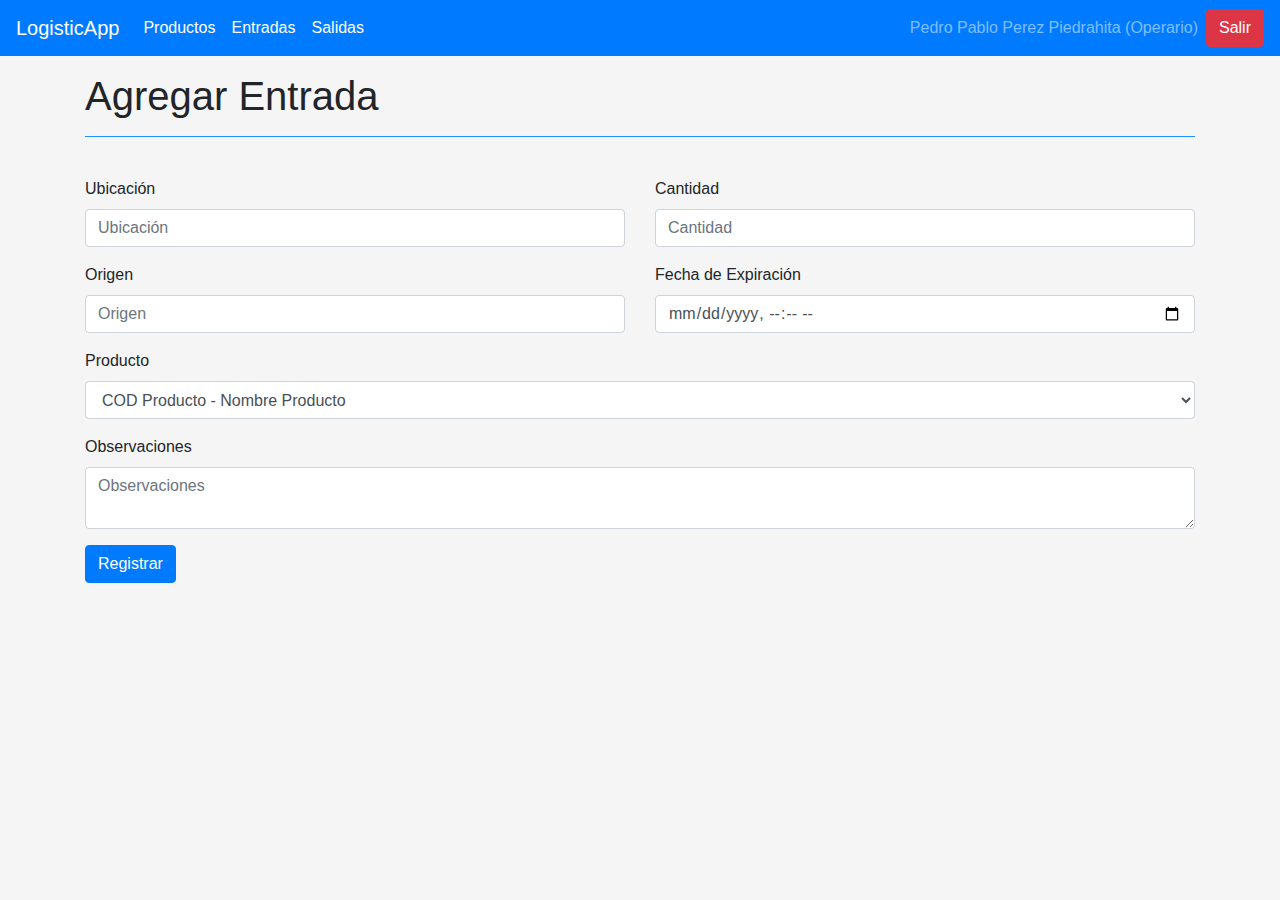
<file: LogisticApp/wwwroot/views/VistaAgregarEntrada.html>
﻿<!DOCTYPE html>
<html>

<head>
    <meta charset="utf-8" />
    <meta http-equiv="X-UA-Compatible" content="IE=edge">
    <title>LogisticApp</title>
    <meta name="viewport" content="width=device-width, initial-scale=1">
    <link rel="icon" href="../img/logo.png" type="image/png">
    <link rel="stylesheet" type="text/css" media="screen" href="../css/Bootstrap.css" />
    <link rel="stylesheet" type="text/css" media="screen" href="../css/Estilos.css" />
    <script src="../js/JQuery.js"></script>
    <script src="../js/Bootstrap.js"></script>
    <script src="../js/ControlAgregarEntrada.js"></script>
</head>

<body>
    <div class="container">
        <!-- Inicio, NAVBAR fixed-top -->
        <nav class="navbar navbar-expand-lg navbar-dark fixed-top bg-primary">
            <a class="navbar-brand" href="../index.html">LogisticApp</a>

            <button class="navbar-toggler" type="button" data-toggle="collapse" data-target="#contenido"
                    aria-controls="navbarSupportedContent" aria-expanded="false" aria-label="Toggle navigation">
                <span class="navbar-toggler-icon"></span>
            </button>

            <div class="collapse navbar-collapse" id="contenido">
                <ul class="navbar-nav mr-auto">
                    <li class="nav-item active">
                        <a class="nav-link" href="VistaProductos.html">Productos</a>
                    </li>
                    <li class="nav-item active">
                        <a class="nav-link" href="VistaEntradas.html">Entradas</a>
                    </li>
                    <li class="nav-item active">
                        <a class="nav-link" href="VistaSalidas.html">Salidas</a>
                    </li>
                </ul>

                <form class="form-inline my-2 my-lg-0">
                    <span class="navbar-text mr-sm-2" id="usuario">Pedro Pablo Perez Piedrahita (Operario)</span>
                    <button class="btn btn-danger my-2 my-sm-0" type="button" id="salir">Salir</button>
                </form>
            </div>
        </nav>
        <br><br>
        <!-- Fin, NAVBAR fixed-top -->

        <br>
        <h1>Agregar Entrada</h1>
        <hr class="separador">

        <br>
        <form id="formulario">
            <div class="row">
                <div class="form-group col-lg-6">
                    <label for="ubicacion">Ubicación</label>
                    <input type="text" class="form-control" name="ubicacion" placeholder="Ubicación">
                </div>
                <div class="form-group col-lg-6">
                    <label for="cantidad">Cantidad</label>
                    <input type="number" class="form-control" name="cantidad" placeholder="Cantidad">
                </div>
            </div>
            <div class="row">
                <div class="form-group col-lg-6">
                    <label for="origen">Origen</label>
                    <input type="text" class="form-control" name="origen" placeholder="Origen">
                </div>
                <div class="form-group col-lg-6">
                    <label for="fechaExp">Fecha de Expiración</label>
                    <input type="datetime-local" class="form-control" name="fechaExp" placeholder="Fecha de Expiración">
                </div>
            </div>
            <div class="form-group">
                <label for="producto">Producto</label>
                <select class="form-control" name="producto">
                    <option>COD Producto - Nombre Producto</option>
                    <option>2</option>
                    <option>3</option>
                    <option>4</option>
                </select>
            </div>
            <div class="form-group">
                <label for="observaciones">Observaciones</label>
                <textarea class="form-control" name="observaciones" placeholder="Observaciones" rows="2"></textarea>
            </div>
            <button type="button" class="btn btn-primary" id="registrar">Registrar</button>
        </form>
    </div>
</body>

</html>
</file>
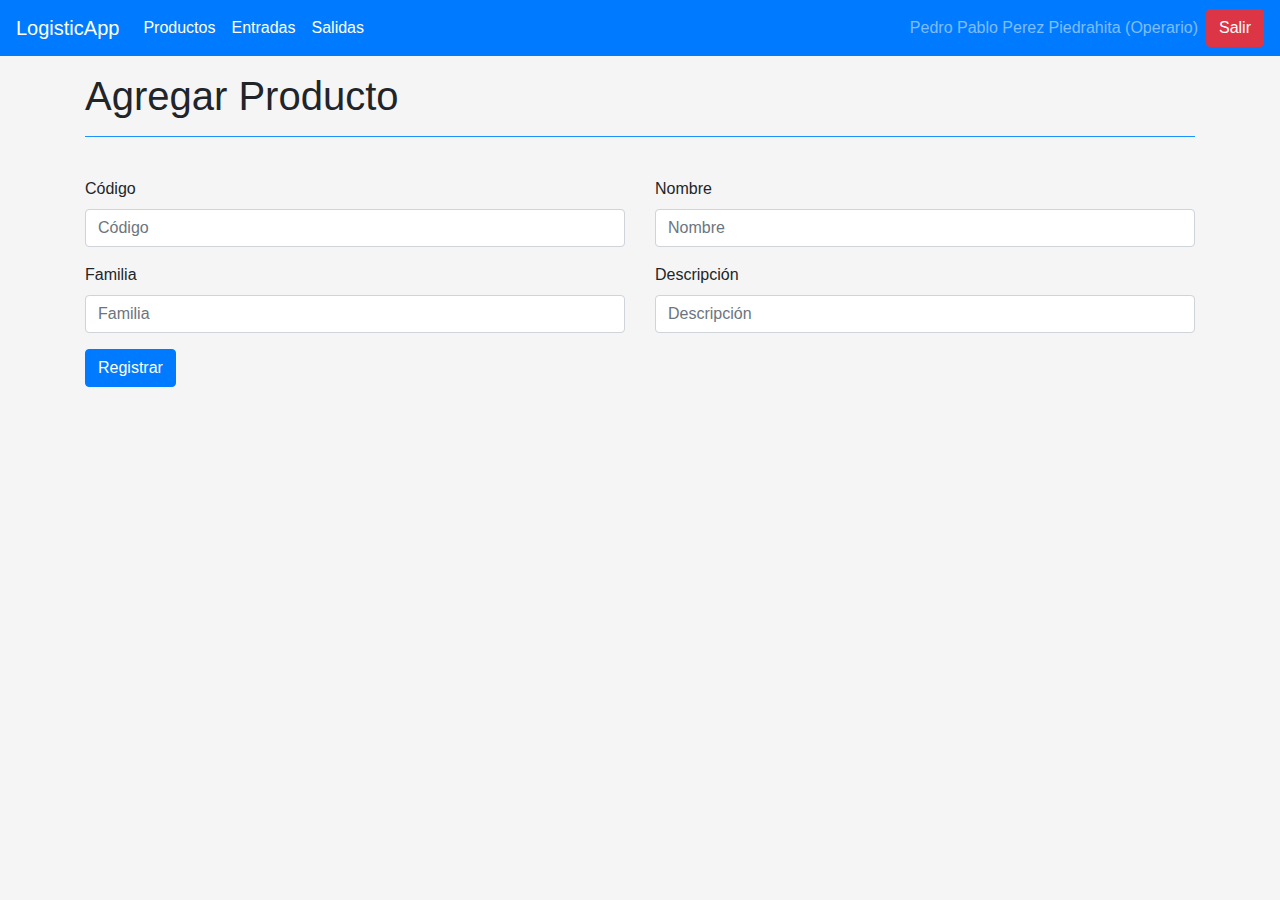
<file: LogisticApp/wwwroot/views/VistaAgregarProducto.html>
﻿<!DOCTYPE html>
<html>

<head>
    <meta charset="utf-8" />
    <meta http-equiv="X-UA-Compatible" content="IE=edge">
    <title>LogisticApp</title>
    <meta name="viewport" content="width=device-width, initial-scale=1">
    <link rel="icon" href="../img/logo.png" type="image/png">
    <link rel="stylesheet" type="text/css" media="screen" href="../css/Bootstrap.css" />
    <link rel="stylesheet" type="text/css" media="screen" href="../css/Estilos.css" />
    <script src="../js/JQuery.js"></script>
    <script src="../js/Bootstrap.js"></script>
    <script src="../js/ControlAgregarProducto.js"></script>
</head>

<body>
    <div class="container">
        <!-- Inicio, NAVBAR fixed-top -->
        <nav class="navbar navbar-expand-lg navbar-dark fixed-top bg-primary">
            <a class="navbar-brand" href="../index.html">LogisticApp</a>

            <button class="navbar-toggler" type="button" data-toggle="collapse" data-target="#contenido"
                    aria-controls="navbarSupportedContent" aria-expanded="false" aria-label="Toggle navigation">
                <span class="navbar-toggler-icon"></span>
            </button>

            <div class="collapse navbar-collapse" id="contenido">
                <ul class="navbar-nav mr-auto">
                    <li class="nav-item active">
                        <a class="nav-link" href="VistaProductos.html">Productos</a>
                    </li>
                    <li class="nav-item active">
                        <a class="nav-link" href="VistaEntradas.html">Entradas</a>
                    </li>
                    <li class="nav-item active">
                        <a class="nav-link" href="VistaSalidas.html">Salidas</a>
                    </li>
                </ul>

                <form class="form-inline my-2 my-lg-0">
                    <span class="navbar-text mr-sm-2" id="usuario">Pedro Pablo Perez Piedrahita (Operario)</span>
                    <button class="btn btn-danger my-2 my-sm-0" type="button" id="salir">Salir</button>
                </form>
            </div>
        </nav>
        <br><br>
        <!-- Fin, NAVBAR fixed-top -->

        <br>
        <h1>Agregar Producto</h1>
        <hr class="separador">

        <br>
        <form id="formulario">
            <div class="row">
                <div class="form-group col-lg-6">
                    <label for="codigo">Código</label>
                    <input type="text" class="form-control" name="codigo" placeholder="Código">
                </div>
                <div class="form-group col-lg-6">
                    <label for="nombre">Nombre</label>
                    <input type="text" class="form-control" name="nombre" placeholder="Nombre">
                </div>
            </div>
            <div class="row">
                <div class="form-group col-lg-6">
                    <label for="familia">Familia</label>
                    <input type="text" class="form-control" name="familia" placeholder="Familia">
                </div>
                <div class="form-group col-lg-6">
                    <label for="descripcion">Descripción</label>
                    <input type="text" class="form-control" name="descripcion" placeholder="Descripción">
                </div>
            </div>
            <button type="button" class="btn btn-primary" id="registrar">Registrar</button>
        </form>
    </div>
</body>

</html>
</file>
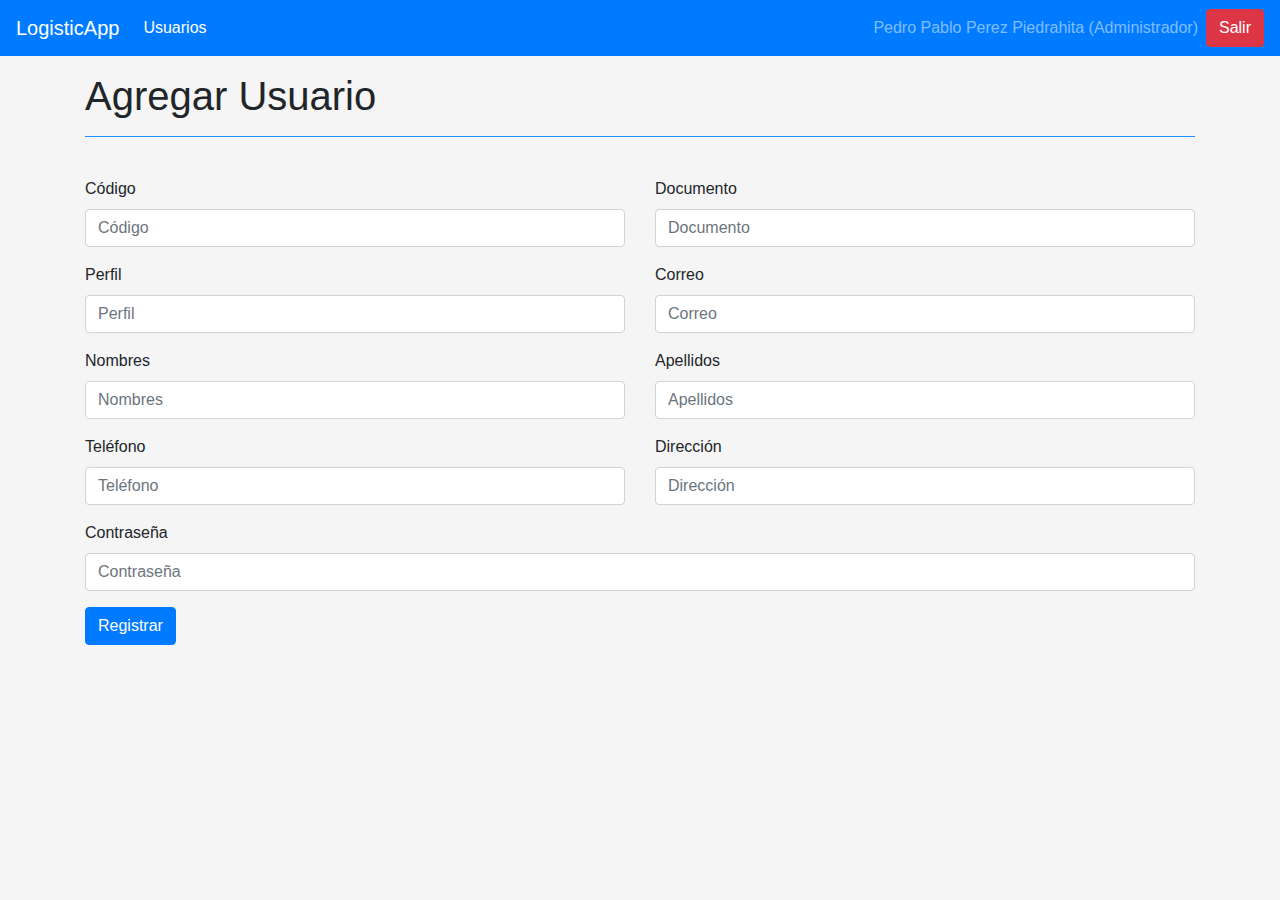
<file: LogisticApp/wwwroot/views/VistaAgregarUsuario.html>
﻿<!DOCTYPE html>
<html>

<head>
    <meta charset="utf-8" />
    <meta http-equiv="X-UA-Compatible" content="IE=edge">
    <title>LogisticApp</title>
    <meta name="viewport" content="width=device-width, initial-scale=1">
    <link rel="icon" href="../img/logo.png" type="image/png">
    <link rel="stylesheet" type="text/css" media="screen" href="../css/Bootstrap.css" />
    <link rel="stylesheet" type="text/css" media="screen" href="../css/Estilos.css" />
    <script src="../js/JQuery.js"></script>
    <script src="../js/Bootstrap.js"></script>
    <script src="../js/ControlAgregarUsuario.js"></script>
</head>

<body>
    <div class="container">
        <!-- Inicio, NAVBAR fixed-top -->
        <nav class="navbar navbar-expand-lg navbar-dark fixed-top bg-primary">
            <a class="navbar-brand" href="../index.html">LogisticApp</a>

            <button class="navbar-toggler" type="button" data-toggle="collapse" data-target="#contenido"
                    aria-controls="navbarSupportedContent" aria-expanded="false" aria-label="Toggle navigation">
                <span class="navbar-toggler-icon"></span>
            </button>

            <div class="collapse navbar-collapse" id="contenido">
                <ul class="navbar-nav mr-auto">
                    <li class="nav-item active">
                        <a class="nav-link" href="VistaUsuarios.html">Usuarios</a>
                    </li>
                </ul>

                <form class="form-inline my-2 my-lg-0">
                    <span class="navbar-text mr-sm-2" id="usuario">Pedro Pablo Perez Piedrahita (Administrador)</span>
                    <button class="btn btn-danger my-2 my-sm-0" type="button" id="salir">Salir</button>
                </form>
            </div>
        </nav>
        <br><br>
        <!-- Fin, NAVBAR fixed-top -->

        <br>
        <h1>Agregar Usuario</h1>
        <hr class="separador">

        <br>
        <form id="formulario">
            <div class="row">
                <div class="form-group col-lg-6">
                    <label for="Codigo">Código</label>
                    <input type="text" class="form-control" name="Codigo" placeholder="Código">
                </div>
                <div class="form-group col-lg-6">
                    <label for="Documento">Documento</label>
                    <input type="text" class="form-control" name="Documento" placeholder="Documento">
                </div>
            </div>
            <div class="row">
                <div class="form-group col-lg-6">
                    <label for="Perfil">Perfil</label>
                    <input type="text" class="form-control" name="Perfil" placeholder="Perfil">
                </div>
                <div class="form-group  col-lg-6">
                    <label for="Correo">Correo</label>
                    <input type="text" class="form-control" name="Correo" placeholder="Correo">
                </div>

            </div>
            <div class="row">
                <div class="form-group col-lg-6">
                    <label for="Nombres">Nombres</label>
                    <input type="text" class="form-control" name="Nombres" placeholder="Nombres">
                </div>
                <div class="form-group col-lg-6">
                    <label for="Apellidos">Apellidos</label>
                    <input type="text" class="form-control" name="Apellidos" placeholder="Apellidos">
                </div>
            </div>
            <div class="row">
                <div class="form-group col-lg-6">
                    <label for="Telefono">Teléfono</label>
                    <input type="text" class="form-control" name="Telefono" placeholder="Teléfono">
                </div>
                <div class="form-group col-lg-6">
                    <label for="Direccion">Dirección</label>
                    <input type="text" class="form-control" name="Direccion" placeholder="Dirección">
                </div>
            </div>
            <div class="form-group">
                <label for="Contraseña">Contraseña</label>
                <input type="password" class="form-control" name="Contraseña" placeholder="Contraseña">
            </div>

            <button type="button" class="btn btn-primary" id="registrar">Registrar</button>
        </form>
    </div>
</body>

</html>
</file>
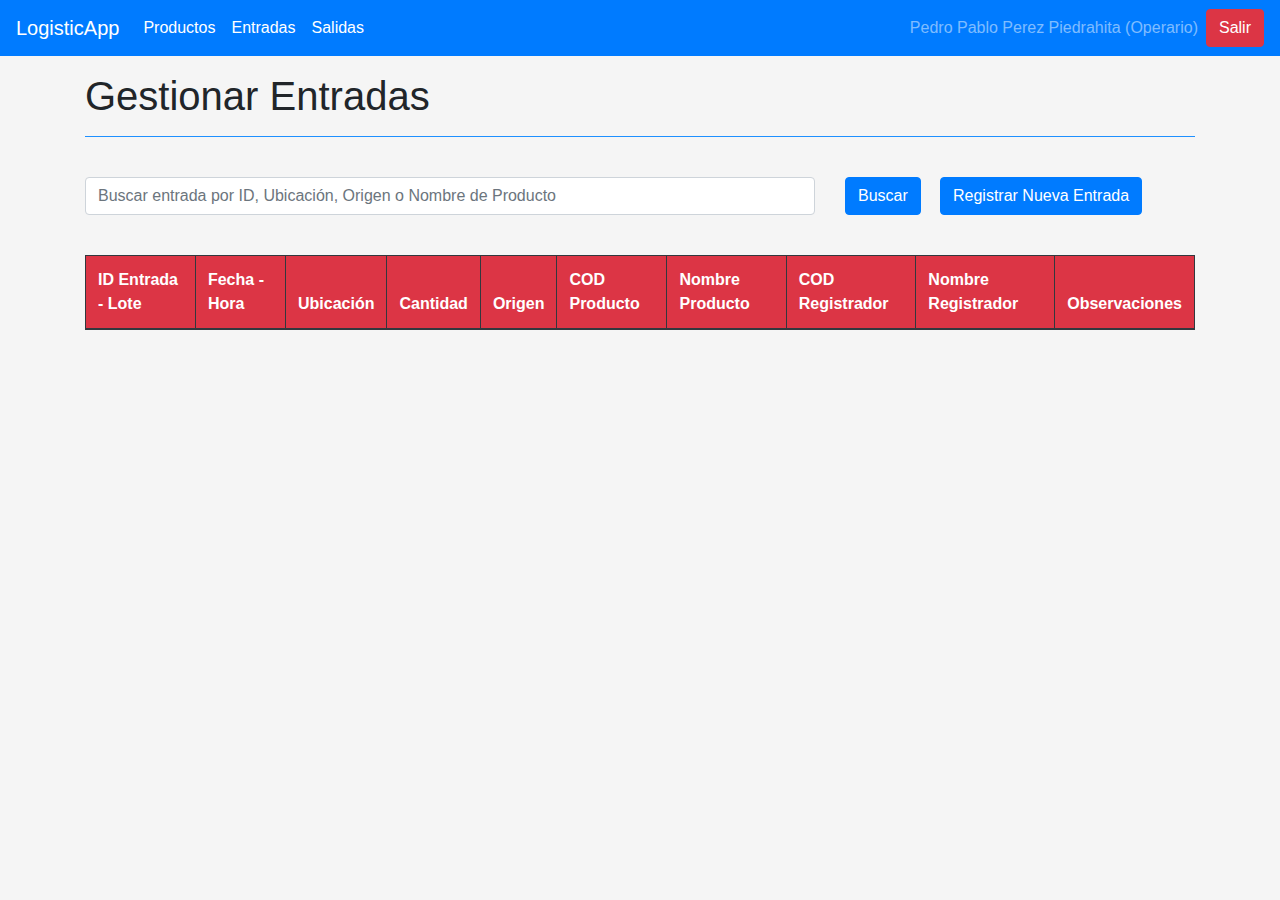
<file: LogisticApp/wwwroot/views/VistaEntradas.html>
﻿<!DOCTYPE html>
<html>

<head>
    <meta charset="utf-8" />
    <meta http-equiv="X-UA-Compatible" content="IE=edge">
    <title>LogisticApp</title>
    <meta name="viewport" content="width=device-width, initial-scale=1">
    <link rel="icon" href="../img/logo.png" type="image/png">
    <link rel="stylesheet" type="text/css" media="screen" href="../css/Bootstrap.css" />
    <link rel="stylesheet" type="text/css" media="screen" href="../css/Estilos.css" />
    <script src="../js/JQuery.js"></script>
    <script src="../js/Bootstrap.js"></script>
    <script src="../js/ControlEntradas.js"></script>
</head>

<body>
    <div class="container">
        <!-- Inicio, NAVBAR fixed-top -->
        <nav class="navbar navbar-expand-lg navbar-dark fixed-top bg-primary">
            <a class="navbar-brand" href="../index.html">LogisticApp</a>

            <button class="navbar-toggler" type="button" data-toggle="collapse" data-target="#contenido"
                    aria-controls="navbarSupportedContent" aria-expanded="false" aria-label="Toggle navigation">
                <span class="navbar-toggler-icon"></span>
            </button>

            <div class="collapse navbar-collapse" id="contenido">
                <ul class="navbar-nav mr-auto">
                    <li class="nav-item active">
                        <a class="nav-link" href="VistaProductos.html">Productos</a>
                    </li>
                    <li class="nav-item active">
                        <a class="nav-link" href="VistaEntradas.html">Entradas</a>
                    </li>
                    <li class="nav-item active">
                        <a class="nav-link" href="VistaSalidas.html">Salidas</a>
                    </li>
                </ul>

                <form class="form-inline my-2 my-lg-0">
                    <span class="navbar-text mr-sm-2" id="usuario">Pedro Pablo Perez Piedrahita (Operario)</span>
                    <button class="btn btn-danger my-2 my-sm-0" type="button" id="salir">Salir</button>
                </form>
            </div>
        </nav>
        <br><br>
        <!-- Fin, NAVBAR fixed-top -->

        <br>
        <h1>Gestionar Entradas</h1>
        <hr class="separador">

        <br>
        <form id="formulario">
            <div class="row form-group">
                <div class="col-lg-8">
                    <input type="text" class="form-control" name="dato"
                           placeholder="Buscar entrada por ID, Ubicación, Origen o Nombre de Producto">
                </div>
                <div class="col-lg-1">
                    <button type="button" class="btn btn-primary" id="buscar">Buscar</button>
                </div>
                <div class="col-lg-1">
                    <button type="button" class="btn btn-primary" id="registrar">Registrar Nueva Entrada</button>
                </div>

            </div>
        </form>

        <br>
        <table class="table table-bordered table-striped table-dark">
            <thead class="bg-danger">
                <tr>
                    <th>ID Entrada - Lote</th>
                    <th>Fecha - Hora</th>
                    <th>Ubicación</th>
                    <th>Cantidad</th>
                    <th>Origen</th>
                    <th>COD Producto</th>
                    <th>Nombre Producto</th>
                    <th>COD Registrador</th>
                    <th>Nombre Registrador</th>
                    <th>Observaciones</th>
                </tr>
            </thead>
            <tbody id="tbody"></tbody>
        </table>
    </div>
</body>

</html>
</file>
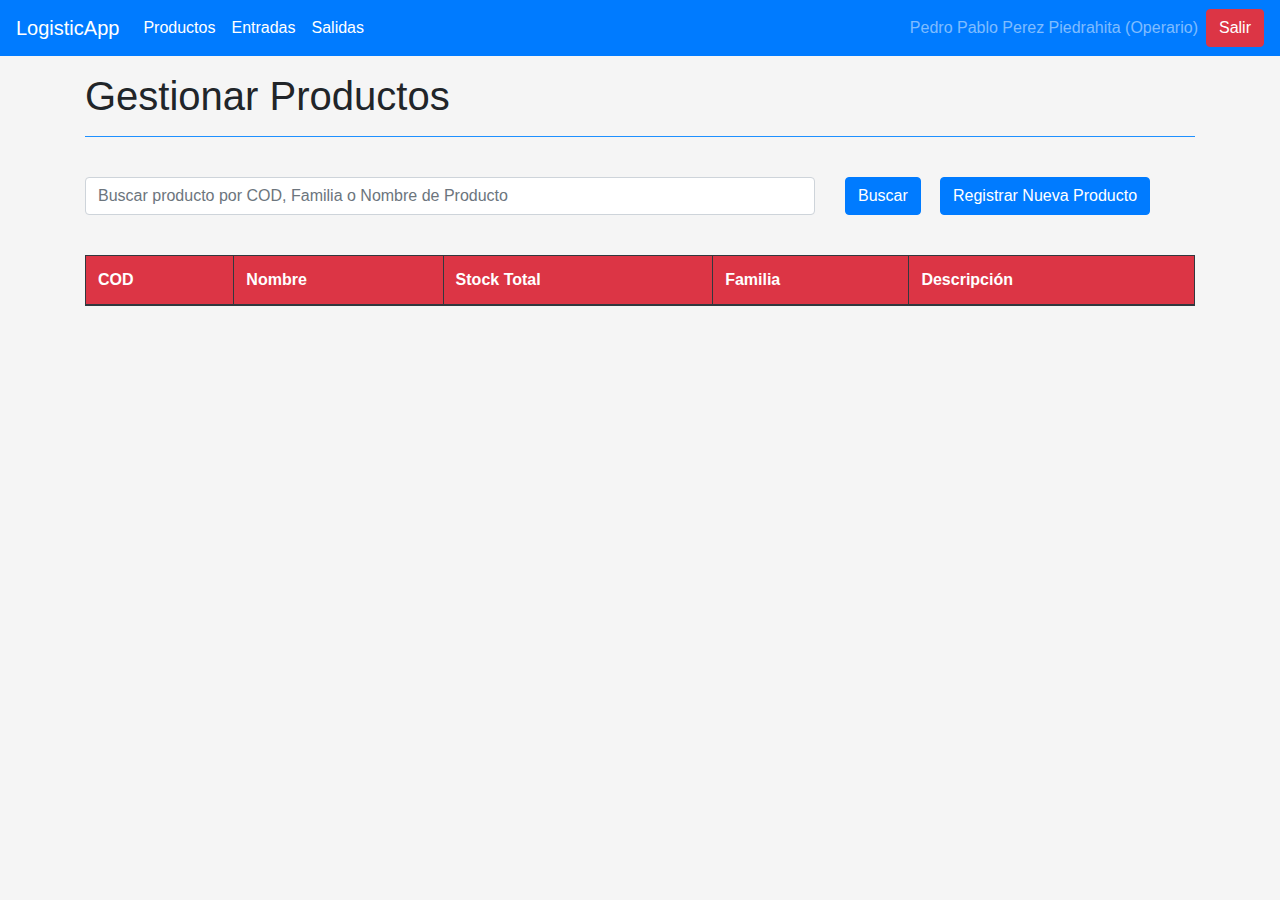
<file: LogisticApp/wwwroot/views/VistaProductos.html>
﻿<!DOCTYPE html>
<html>

<head>
    <meta charset="utf-8" />
    <meta http-equiv="X-UA-Compatible" content="IE=edge">
    <title>LogisticApp</title>
    <meta name="viewport" content="width=device-width, initial-scale=1">
    <link rel="icon" href="../img/logo.png" type="image/png">
    <link rel="stylesheet" type="text/css" media="screen" href="../css/Bootstrap.css" />
    <link rel="stylesheet" type="text/css" media="screen" href="../css/Estilos.css" />
    <script src="../js/JQuery.js"></script>
    <script src="../js/Bootstrap.js"></script>
    <script src="../js/ControlProductos.js"></script>
</head>

<body>
    <div class="container">
        <!-- Inicio, NAVBAR fixed-top -->
        <nav class="navbar navbar-expand-lg navbar-dark fixed-top bg-primary">
            <a class="navbar-brand" href="../index.html">LogisticApp</a>

            <button class="navbar-toggler" type="button" data-toggle="collapse" data-target="#contenido"
                    aria-controls="navbarSupportedContent" aria-expanded="false" aria-label="Toggle navigation">
                <span class="navbar-toggler-icon"></span>
            </button>

            <div class="collapse navbar-collapse" id="contenido">
                <ul class="navbar-nav mr-auto">
                    <li class="nav-item active">
                        <a class="nav-link" href="VistaProductos.html">Productos</a>
                    </li>
                    <li class="nav-item active">
                        <a class="nav-link" href="VistaEntradas.html">Entradas</a>
                    </li>
                    <li class="nav-item active">
                        <a class="nav-link" href="VistaSalidas.html">Salidas</a>
                    </li>
                </ul>

                <form class="form-inline my-2 my-lg-0">
                    <span class="navbar-text mr-sm-2" id="usuario">Pedro Pablo Perez Piedrahita (Operario)</span>
                    <button class="btn btn-danger my-2 my-sm-0" type="button" id="salir">Salir</button>
                </form>
            </div>
        </nav>
        <br><br>
        <!-- Fin, NAVBAR fixed-top -->

        <br>
        <h1>Gestionar Productos</h1>
        <hr class="separador">

        <br>
        <form id="formulario">
            <div class="row form-group">
                <div class="col-lg-8">
                    <input type="text" class="form-control" name="dato"
                           placeholder="Buscar producto por COD, Familia o Nombre de Producto">
                </div>
                <div class="col-lg-1">
                    <button type="button" class="btn btn-primary" id="buscar">Buscar</button>
                </div>
                <div class="col-lg-1">
                    <button type="button" class="btn btn-primary" id="registrar">Registrar Nueva Producto</button>
                </div>

            </div>
        </form>

        <br>
        <table class="table table-bordered table-striped table-dark">
            <thead class="bg-danger">
                <tr>
                    <th>COD</th>
                    <th>Nombre</th>
                    <th>Stock Total</th>
                    <th>Familia</th>
                    <th>Descripción</th>
                </tr>
            </thead>
            <tbody id="tbody"></tbody>
        </table>
    </div>
</body>

</html>
</file>
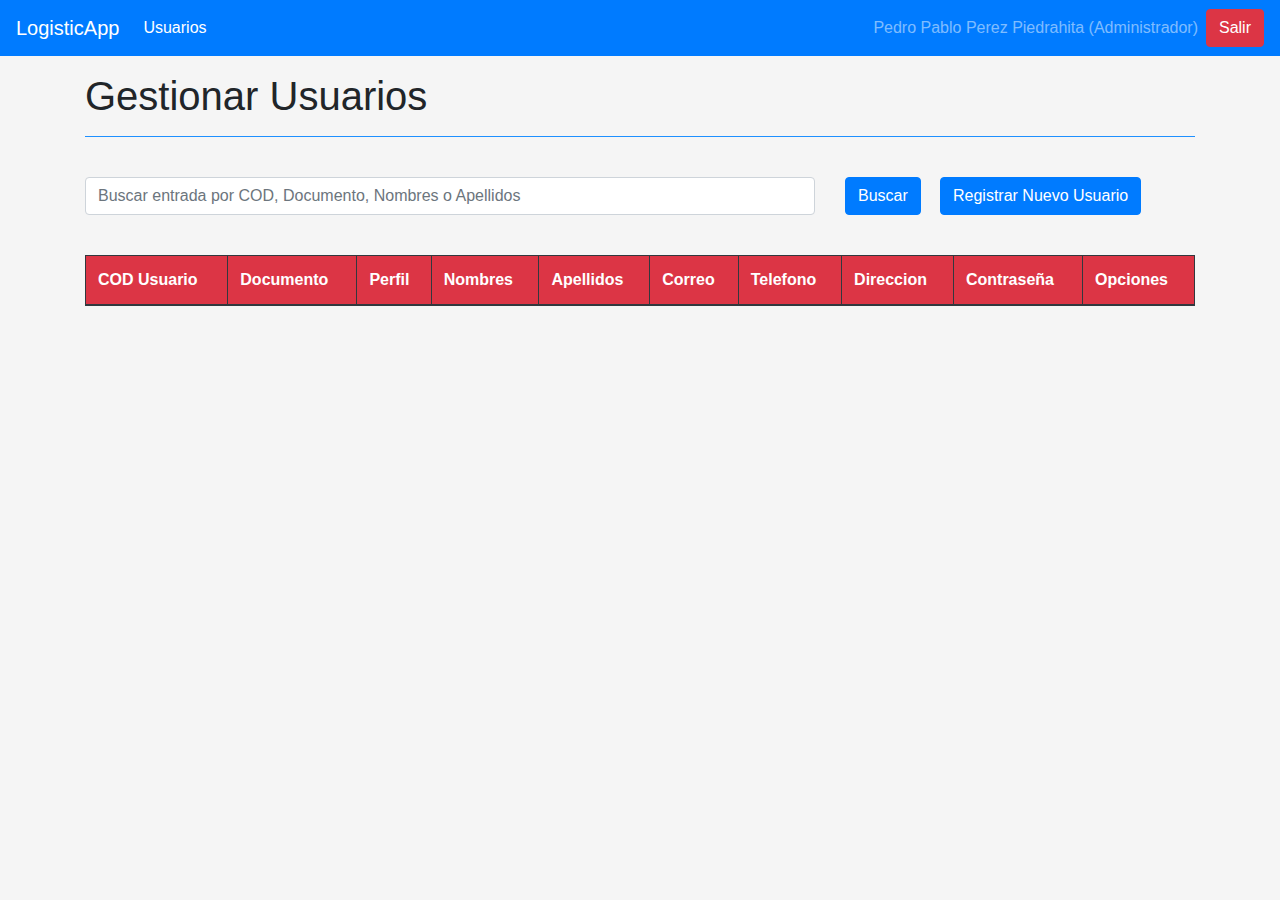
<file: LogisticApp/wwwroot/views/VistaUsuarios.html>
﻿<!DOCTYPE html>
<html>

<head>
    <meta charset="utf-8" />
    <meta http-equiv="X-UA-Compatible" content="IE=edge">
    <title>LogisticApp</title>
    <meta name="viewport" content="width=device-width, initial-scale=1">
    <link rel="icon" href="../img/logo.png" type="image/png">
    <link rel="stylesheet" type="text/css" media="screen" href="../css/Bootstrap.css" />
    <link rel="stylesheet" type="text/css" media="screen" href="../css/Estilos.css" />
    <script src="../js/JQuery.js"></script>
    <script src="../js/Bootstrap.js"></script>
    <script src="../js/ControlUsuarios.js"></script>
</head>

<body>
    <div class="container">
        <!-- Inicio, NAVBAR fixed-top -->
        <nav class="navbar navbar-expand-lg navbar-dark fixed-top bg-primary">
            <a class="navbar-brand" href="../index.html">LogisticApp</a>

            <button class="navbar-toggler" type="button" data-toggle="collapse" data-target="#contenido"
                    aria-controls="navbarSupportedContent" aria-expanded="false" aria-label="Toggle navigation">
                <span class="navbar-toggler-icon"></span>
            </button>

            <div class="collapse navbar-collapse" id="contenido">
                <ul class="navbar-nav mr-auto">
                    <li class="nav-item active">
                        <a class="nav-link" href="VistaUsuarios.html">Usuarios</a>
                    </li>
                </ul>

                <form class="form-inline my-2 my-lg-0">
                    <span class="navbar-text mr-sm-2" id="usuario">Pedro Pablo Perez Piedrahita (Administrador)</span>
                    <button class="btn btn-danger my-2 my-sm-0" type="button" id="salir">Salir</button>
                </form>
            </div>
        </nav>
        <br><br>
        <!-- Fin, NAVBAR fixed-top -->

        <br>
        <h1>Gestionar Usuarios</h1>
        <hr class="separador">

        <br>
        <form id="formulario">
            <div class="row form-group">
                <div class="col-lg-8">
                    <input type="text" class="form-control" name="dato"
                           placeholder="Buscar entrada por COD, Documento, Nombres o Apellidos">
                </div>
                <div class="col-lg-1">
                    <button type="button" class="btn btn-primary" id="buscar">Buscar</button>
                </div>
                <div class="col-lg-1">
                    <button type="button" class="btn btn-primary" id="registrar">Registrar Nuevo Usuario</button>
                </div>

            </div>
        </form>

        <br>
        <table class="table table-bordered table-striped table-dark">
            <thead class="bg-danger">
                <tr>
                    <th>COD Usuario</th>
                    <th>Documento</th>
                    <th>Perfil</th>
                    <th>Nombres</th>
                    <th>Apellidos</th>
                    <th>Correo</th>
                    <th>Telefono</th>
                    <th>Direccion</th>
                    <th>Contraseña</th>
                    <th>Opciones</th>
                </tr>
            </thead>
            <tbody id="tbody"></tbody>
        </table>
    </div>
</body>

</html>
</file>
<file: LogisticApp/wwwroot/css/Estilos.css>
﻿body {
    background-color: whitesmoke;
}

.separador {
    border-color: dodgerblue;
}
</file>
